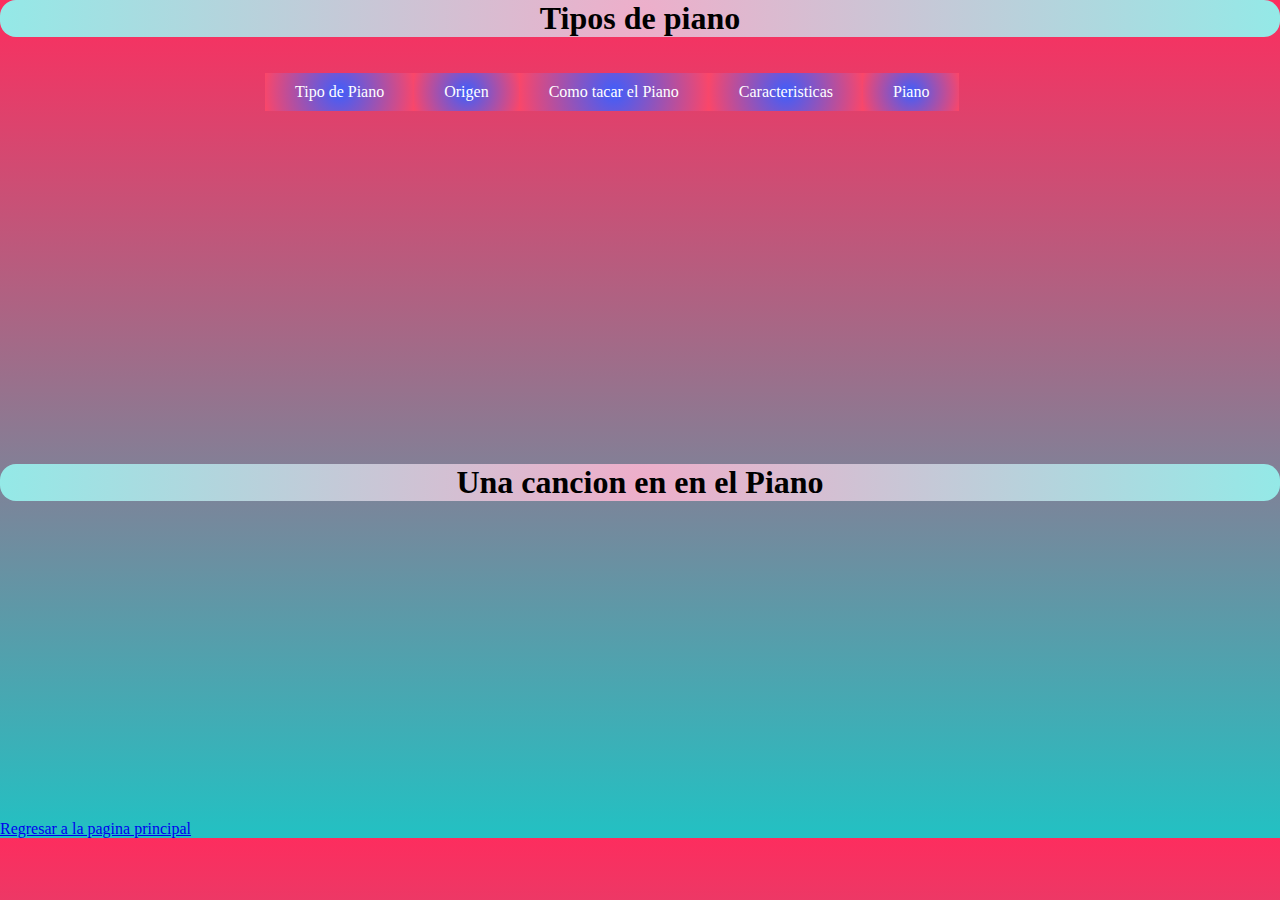
<file: videocomotocarelpiano.html>
<!doctype html>
<html>    
               <head>
                      <meta charset="UTF-8">
                      <title>Tipos de piano</title>
                     <link rel="stylesheet" href="piano.CSS">
	
                      <center><h1>Tipos de piano</h1></center>
              </head>
			<br><br>
		<nav>
			<ul class="nav">
				<li><p><a href="Tiposdepiano.HTML"> Tipo de Piano</a></P></li>
				<li><p><a href="Origendepiano.html">Origen</a></p></li>
				<li><p><a href="Comotocarelpiano.HTML">Como tacar el Piano</a></P></li>
				<li><p><a href="Característicasdepiano.html">Caracteristicas</a></P></li>
				<li><p><a href="Piano.html">Piano</a></P></li>
			</ul>
		</nav>
		<br><br>
		<br><br>
              <body>
			
			<center><iframe width="560" height="315" src="https://www.youtube.com/embed/cbBM9pzVf0M?si=dDeDksdW6KCtejez" title="YouTube video player" 
			frameborder="0" allow="accelerometer; autoplay; clipboard-write; encrypted-media; gyroscope; picture-in-picture; web-share" 						referrerpolicy="strict-origin-when-cross-origin" allowfullscreen></iframe></center>

			<center><h1>Una cancion en en el Piano</h1></center>
			<center><iframe width="560" height="315" src="https://www.youtube.com/embed/WEyMM3KNMYI?si=_Z63k_KA2WPHIDEI" title="YouTube video player" 
			frameborder="0" allow="accelerometer; autoplay; clipboard-write; encrypted-media; gyroscope; picture-in-picture; web-share" 						referrerpolicy="strict-origin-when-cross-origin" allowfullscreen></iframe></center>


                       <p><a href="Piano.HTML">Regresar a la pagina principal</a></p>

</body>
</html>
</file>
<file: piano.CSS>
*{
	padding: 0px;
	margin: 0px;
	
}
nav{
	margin: auto;
	width:750px;
}
ul, ol{
	list-style: none;


}	
nav li a{
	background-color:background: rgb(63,94,251);
	background: radial-gradient(circle, rgba(63,94,251,1) 0%, rgba(252,70,104,1) 100%);;
	color:#fff;
	text-decoration: none;
   	text-align:center;
	padding: 10px 30px;
	display: block;

}
.nav >li{
	float:left;
}
.nav li a:hover{
	background-color: background: rgb(131,58,180);
background: linear-gradient(90deg, rgba(131,58,180,1) 0%, rgba(75,253,29,1) 50%, rgba(252,176,69,1) 100%);;

	
}
h1{
    background-color:antiquewhite;
    border-radius: 16px;
    border-color:white;
	color:black;
    text-align: center;
    background: rgb(238,174,202);
   background: radial-gradient(circle, rgba(238,174,202,1) 0%, rgba(148,233,231,1) 100%);

}


h2{
	background-color:antiquewhite;
	border-color:white;
	color:black;
	background: rgb(34,193,195);
	background: linear-gradient(0deg, rgba(34,193,195,1) 0%, rgba(253,45,94,1) 100%);
}
body{
background: rgb(34,193,195);
background: linear-gradient(0deg, rgba(34,193,195,1) 0%, rgba(253,45,94,1) 100%);
    text-align: justify;
}
</file>
